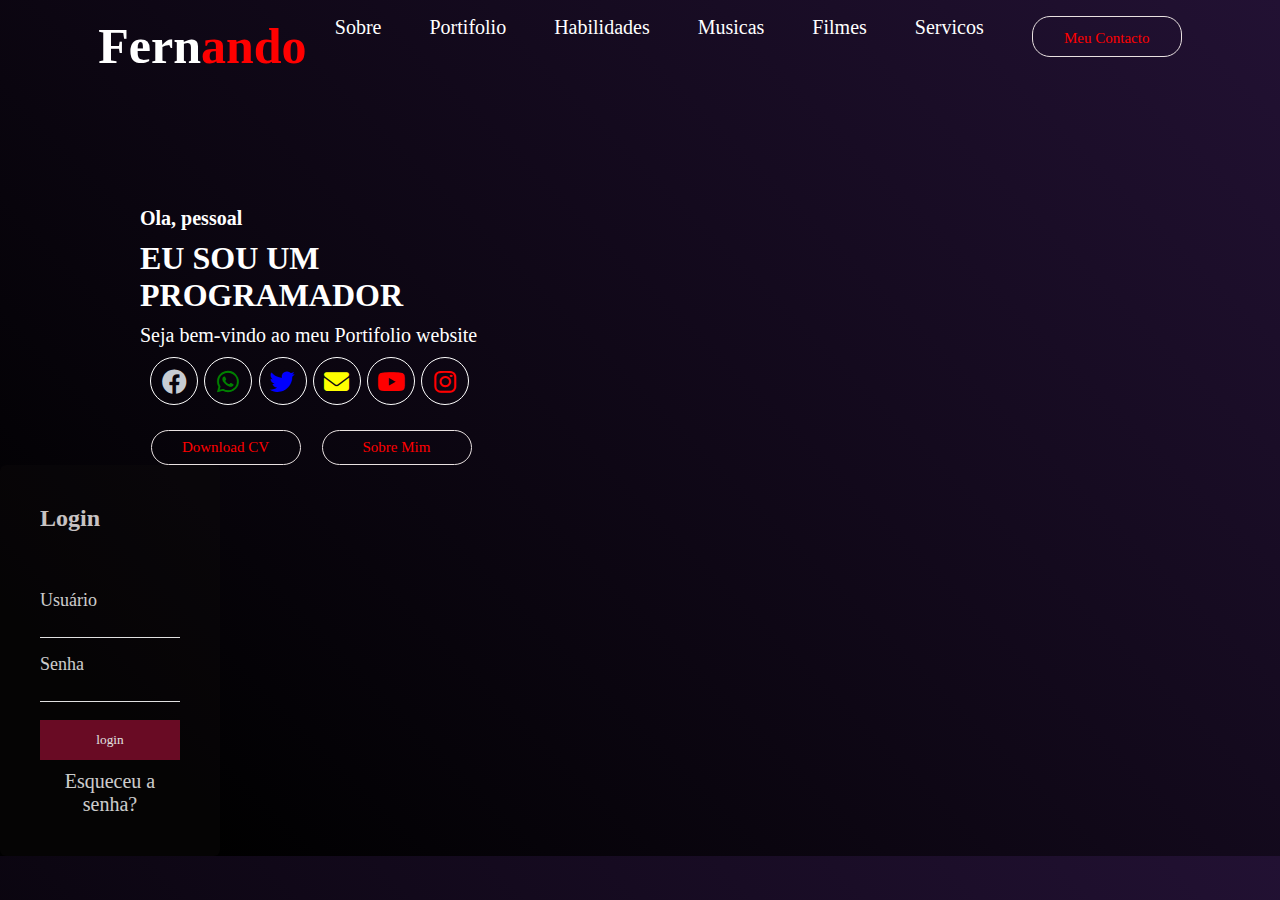
<file: index.html>
<!DOCTYPE html>
<html lang="pt-pT">
<head>
    <meta name="viewport" content="width=device-width, initial-scale=1.0">
    <meta charset="UTF-8">
    <meta http-equiv="X-UA-Compatible" content="IE=edge">
    <meta name="viewport" content="width=, initial-scale=1.0">
    <title>Fernando-Uamusse</title>
    <link rel="stylesheet" href="styles/style.css">
    <link rel="stylesheet" href="fontawesome/fontawesome-free-6.2.1-web/css/all.min.css">
   
<body>
        
    <div class="bacgraund">
        <nav>
            <div class="logo">
                <h1>Fern<span>ando</span></h1> 
            </div>
            <div class="cabecalho-link">
                
                    <li><a href="#">Sobre</a></li>
                    <li><a href="portifolio.html">Portifolio</a></li>
                    <li><a href="Habilidades.html">Habilidades</a></li>
                    <li><a href="#">Musicas</a></li>
                    <div>
                        <li><a href="filmes.html">Filmes</a></li>
                        
                    </div>
                    
                    <li><a href="HTML/Serviços.html">Servicos</a></li>
                  
                        <div>
                           
                            <button>
                                <li><a href="Contactos.html"></a> Meu Contacto</li>
                            </button>
                        </div>
                       
                   
            
            </div>
            
        </nav>
     </div>

        <div class="container-text">
            <div class="text">
                <h3>Ola, pessoal</h3>
                <h1>EU SOU UM
                    <br>PROGRAMADOR
                </h1>
                <p> Seja bem-vindo ao meu Portifolio website </p>
                

                <div class="redes">

                    
                        <a href="https://www.facebook.com/"><i class="fa-brands fa-facebook"></i></a>
                        <a href="https://www.whatsapp.com/"><i class="fa-brands fa-whatsapp"></i></a>
                        <a href="https://twitter.com/login"><i class="fa-brands fa-twitter"></i></a>
                        <a href="https://accounts.google.com/login?hl=pt-br"><i class="fa-solid fa-envelope"></i></a>
                        <a href="https://www.youtube.com/"><i class="fa-brands fa-youtube"></i></a>
                        <a href="https://www.instagram.com/accounts/login/"><i class="fa-brands fa-instagram"></i></a>
                    
                </div>
               
                <div class="nav">
                    <li><button class="btn"><a href="doc/Curriculum vitaefeerrrrrr.pdf"></a> Download CV</button></li> 
                    <li><button class="btn"><a href="url"></a> Sobre Mim</button></li> 
                </div>
                   
            </div>
        </div>


        <div id="login">

            <form class="card">

                <div class="card-header">

                    <h2>Login</h2>

                </div>

                <div class="card-content">

                    <div class="card-content-area">

                        <label for="usuario">Usuário</label>

                        <input type="text" id="usuario" autocomplete="off">

                    </div>

                    <div class="card-content-area">

                        <label for="password">Senha</label>

                        <input type="password" id="password" autocomplete="off">

                    </div>

                </div>

                <div class="card-footer">

                    <input type="submit" value="login" class="submit">

                    <a href="#" class="recuperar_senha">Esqueceu a senha?</a>

                </div>

            </form>

        </div>

      
</body>
</html>
</file>
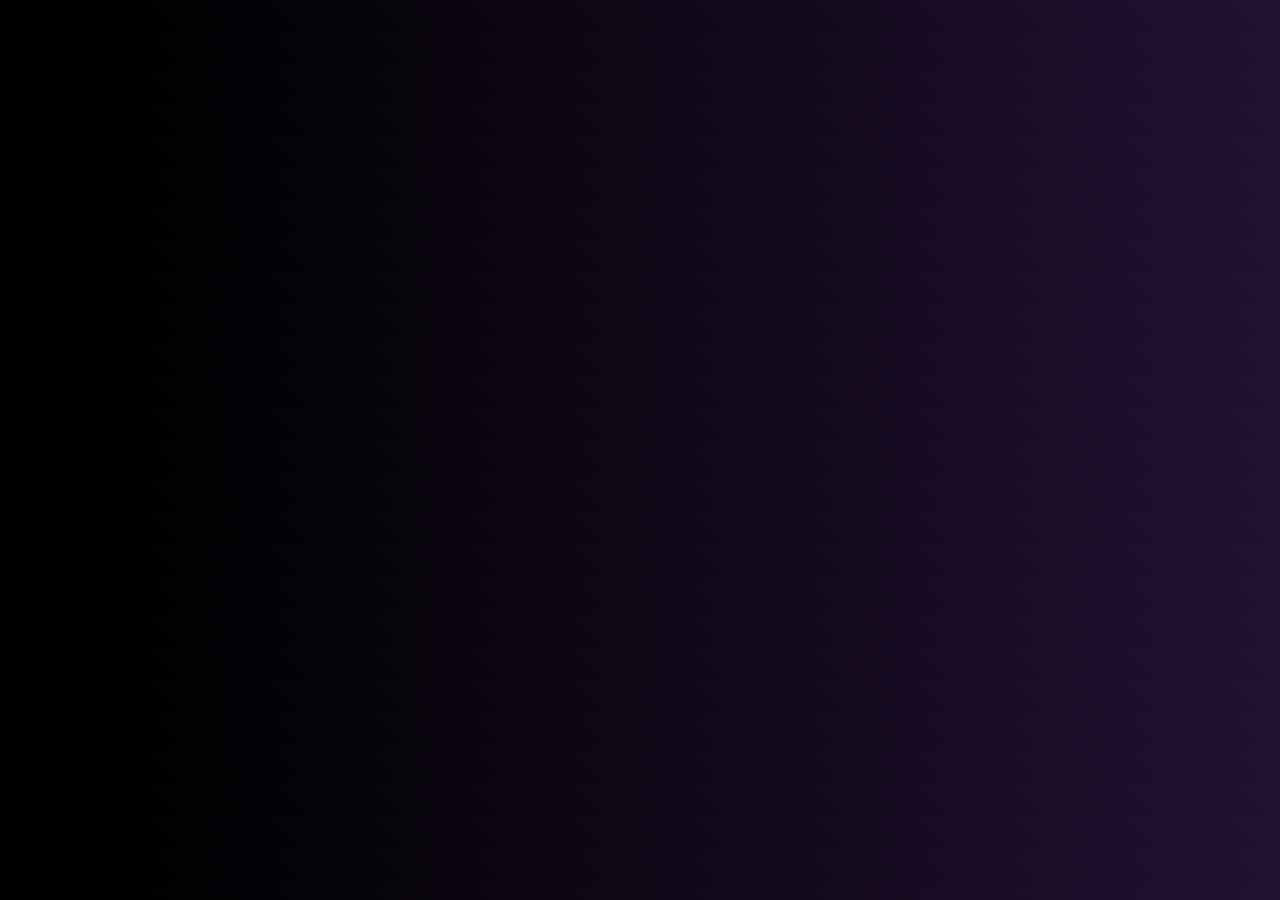
<file: filmes.html>
<!DOCTYPE html>
<html lang="pt-pT">
<head>
    <meta charset="UTF-8">
    <meta http-equiv="X-UA-Compatible" content="IE=edge">
    <meta name="viewport" content="width=device-width, initial-scale=1.0">
    <title>Fernando-Uamusse</title>
    <link rel="stylesheet" href="fontawesome/fontawesome-free-6.2.1-web/css/">
</head>
<body>
<style>
   

    body{
        background-image: linear-gradient(
      45deg, black 10%, #221133
    );
    }

   
</style>

<li><a href="https://en.wikipedia.org/wiki/File:Bad_Boys_for_Life_poster.jpg"></a></li>

    
</body>
</html>
</file>
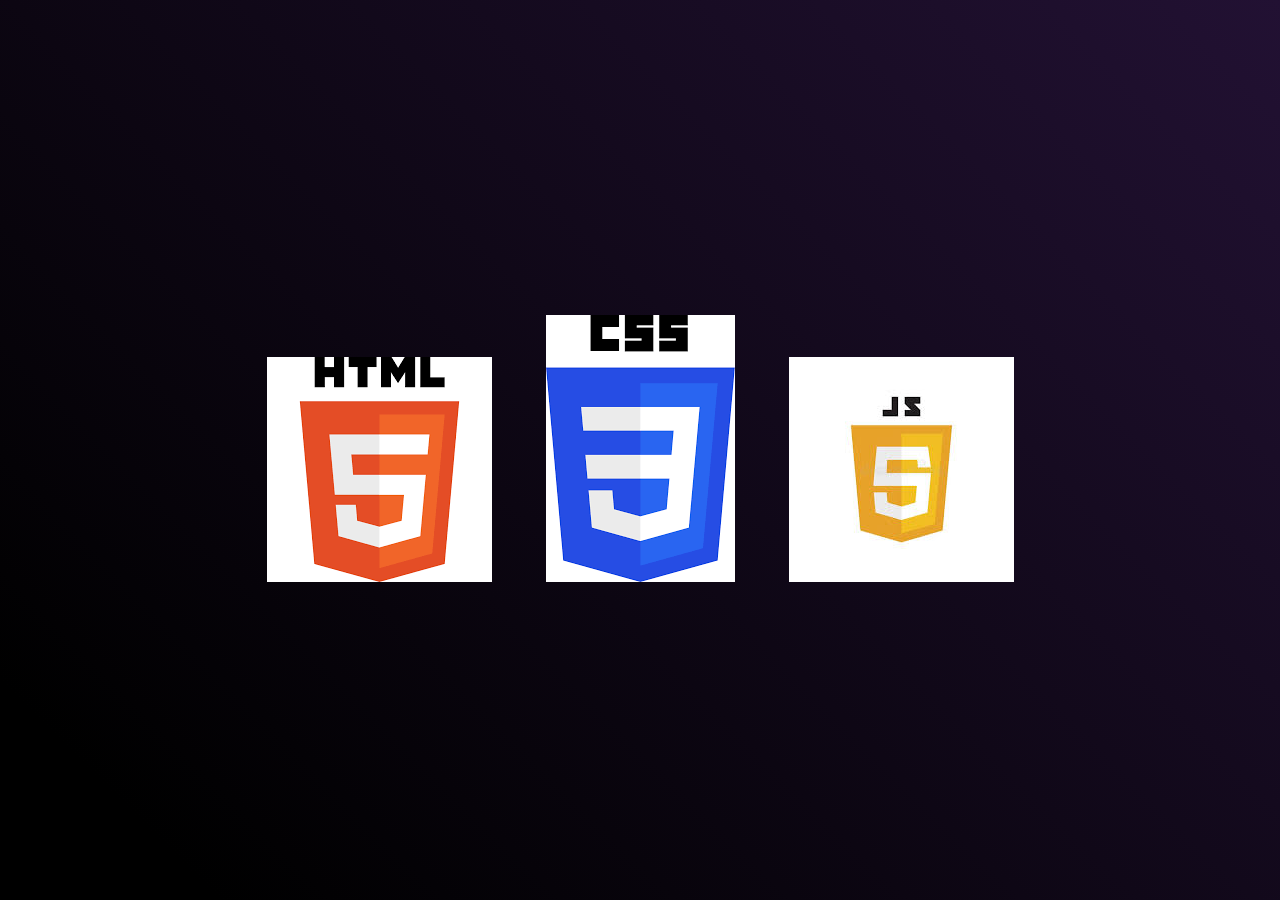
<file: Habilidades.html>
<!DOCTYPE html>
<html lang="pt-pT">
<head>
    <meta charset="UTF-8">
    <meta http-equiv="X-UA-Compatible" content="IE=edge">
    <meta name="viewport" content="width=device-width, initial-scale=1.0">
    <title>Fernando-Uamusse</title>
    <link rel="stylesheet" href="fontawesome/fontawesome-free-6.2.1-web/css/all.min.css">

        <style>
                 *{
            margin: 0;
            padding: 0;
            box-sizing: border-box;
            font-family: 'poppins', 'sans-serif';
        }
        
        body{
             background-image: linear-gradient(
        45deg, black 10%, #221133 );
        height: 100vh;
        align-items: center;
        justify-content: center;
        display: flex;
        }

        .icon a{
            padding: 10px 25px;
        }

        h1{
            color: aliceblue;
        } 
        </style>

            <div class="text">
                <p>

                </p>

            </div>
       
          <div class="icon">
            <a href="#"><img src="Pictures/imagen1.png" alt=""></a>
            <a href="#"><img src="Pictures/css.png" alt=""></a>
            <a href="#"><img src="Pictures/JV.jfif" alt=""></a>
            
           
          </div>          
          

</body>
</html>
</file>
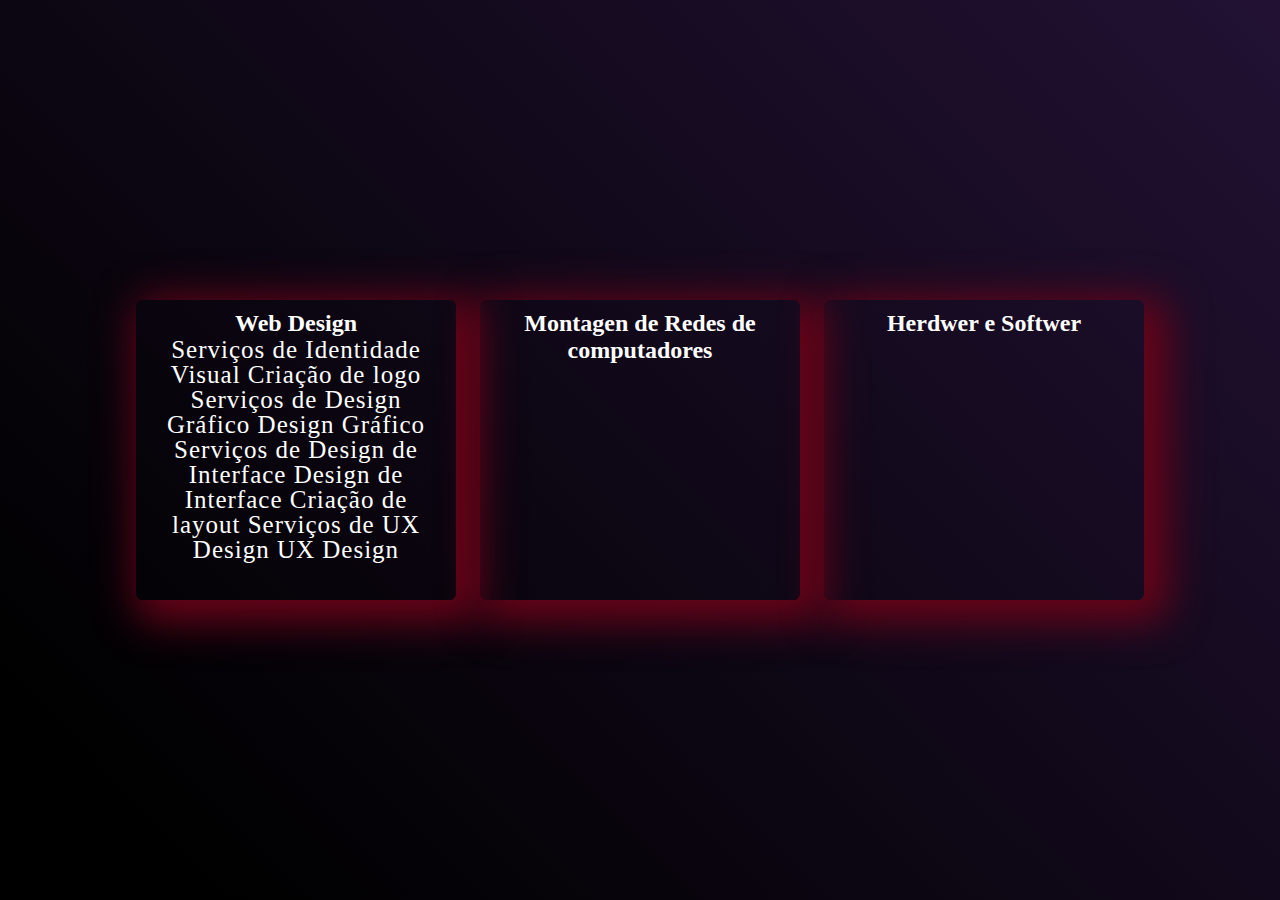
<file: HTML/Serviços.html>
<!DOCTYPE html>
<html lang="pt-pT">
<head>
    <meta charset="UTF-8">
    <meta http-equiv="X-UA-Compatible" content="IE=edge">
    <meta name="viewport" content="width=device-width, initial-scale=1.0">
    <title>Fernando-Uamusse</title>
</head>
<body>
    
<style>

        *{
            margin: 0;
            padding: 0;
            box-sizing: border-box;
            font-family:'Times New Roman', Times, serif;
        }
        .card_info{
            height: 300px;
            width: 320px;
            margin: 12px;
            border-radius: .4em;
            background-color: transparent;
            box-shadow: 12px 10px 40px 12px rgb(105, 4, 25);
            text-align: center;
            padding: 15px;
            padding: 10px 25px;
            }

            .card_info:last-child{
            margin-top: 12px;
            }

            body{
                background-image: linear-gradient(
                45deg, black 10%, #221133 );
                height: 100vh;
                align-items: center;
                justify-content: center;
                display: flex;
            }

            .card_info p{
                font-family: 'Times New Roman', Times, serif;
            font-size: 25px;
            color: black;
            letter-spacing: 1px;
            line-height: 25px;
            color: white;
            }
            .card_info h2{
            color: white;
            }

            .container{
            color: white;
            }
</style>


    <div class="card_info"> 
        <h2>Web Design</h2>

        <div class="box"></div>

        <p>Serviços de Identidade Visual
            Criação de logo  
            <br> Serviços de Design Gráfico
            Design Gráfico</b>
            Serviços de Design de Interface
            Design de Interface
            Criação de layout
            Serviços de UX Design
            UX Design
           </p>
    </div> 
    
    <div class="card_info"> 
        <h2>Montagen de Redes de computadores </h2>
        <div class="box"></div>
        <p></p>
    </div> 
    <div class="card_info"> 
        <h2>Herdwer e Softwer</h2>
        <div class="box"></div>
        <p></p>
    </div> 
</section>

</body>
</html>
</file>
<file: styles/style.css>
*{
    padding: 0;
    margin: 0;
    box-sizing: border-box;
    text-decoration: none;
    list-style: none;
    font-family: "poppins", "sans-serif";  
}


body{
    background-image: linear-gradient(
      45deg, black 10%, #221133
    );
}

div h1{
    color: white;
}

div h1 span{
    color: red;
}

nav{
    display: flex;
    justify-content: space-around;
    max-width: 100%;
    align-items: center;
    text-align: center;
    padding-top: 1rem;
}

.cabecalho-link{
    display: flex;
    gap: 3rem;
    font-weight: 300;
    cursor: pointer;
}

.cabecalho-link a{
    color: white;
    font-size: 20px;
}

.cabecalho-link a:hover{
    color: red;
    transition: 0.8s all;
}

.logo{
    height: 40px;
    width: 40px;
    font-size: 25px;
    cursor: pointer;
}

button{
    color: red;
    background: transparent;
    border: solid 1px rgb(233, 225, 225);
    padding: 8px;
    border-radius: 18px;
    font-size: 15px;
    width: 150px;
    cursor: pointer;
    
}

button:hover{
   
    background-color: red;
    color: white;
    transition: 0.8s;
}

.container-text div h3 {
    color: white;
    font-size: 20px;
}

.container-text div p{
    color: white;
}

.container-text{
    padding: 150px 0 0 140px;
}

.container-text div h1{
    margin-top: 10px;
}

.container-text div p{
    font-size: 20px;
    font-weight: 330;
    margin-top: 10px;
}


.btn{
    margin-top: 15px;  
}

.redes{
    padding: 10px;
    color: white;
    font-size: 25px;
    cursor: pointer;
}

.redes .fa-facebook{
    align-items: center;
    border: 1px solid #fff;
    border-radius: 50%;
    color: #c7ccd3;
    cursor: pointer;
    display: inline-flex;
    height: 48px;
    justify-content: center;
    width: 48px;
    color: blue, white;
}


.redes .fa-whatsapp{
    align-items: center;
    border: 1px solid #fff;
    border-radius: 50%;
    color: #c7ccd3;
    cursor: pointer;
    display: inline-flex;
    height: 48px;
    justify-content: center;
    width: 48px;
    color: green;
}

.redes .fa-twitter{
    align-items: center;
    border: 1px solid #fff;
    border-radius: 50%;
    color: #c7ccd3;
    cursor: pointer;
    display: inline-flex;
    height: 48px;
    justify-content: center;
    width: 48px;
    color: blue;
}

.redes .fa-envelope{
    align-items: center;
    border: 1px solid #fff;
    border-radius: 50%;
    color: #c7ccd3;
    cursor: pointer;
    display: inline-flex;
    height: 48px;
    justify-content: center;
    width: 48px;
    color: yellow;
}

.redes .fa-youtube{
    align-items: center;
    border: 1px solid #fff;
    border-radius: 50%;
    color: #c7ccd3;
    cursor: pointer;
    display: inline-flex;
    height: 48px;
    justify-content: center;
    width: 48px;
    color: red;
}

.redes .fa-instagram{
    align-items: center;
    border: 1px solid #fff;
    border-radius: 50%;
    color: #c7ccd3;
    cursor: pointer;
    display: inline-flex;
    height: 48px;
    justify-content: center;
    width: 48px;
    color: red;
}


div .nav{
    align-items: center;
    display: flex;
    justify-content: space-around;
    max-width: 30%;
}

.login {
    align-items: center;
    display: flex;
    justify-content: space-around;
    max-width: 30%;

    display: flex;
    align-items: center;
    justify-content: center;
    height: 100vh;
    font-family: Cambria, Cochin, Georgia, Times, 'Times New Roman', serif;
}

.card {
   
    background-color: rgba(17, 14, 14, 0.3);
    padding: 40px;
    border-radius: 6px;
    width:220px;
}

.card-header {
    padding-bottom: 50px;
    opacity: 0.8;
    color: rgb(248, 242, 242);

}


.card-content label {
    color: #fff;
    font-size: 18px;
    opacity: 0.8;
}

.card-content-area {
    display: flex;
    flex-direction: column;
    padding:8px 0;
}

.card-content-area input {
    margin-top: 10px;
    padding:0 5px;
    background-color: transparent;
    border:none;
    border-bottom: 1px solid #e1e1e1;
    outline: none;
    color: #fff;
}

.card-footer {
    display: flex;
    flex-direction: column;
}

.card-footer .submit{
    width: 100%;
    height: 40px;
    background-color: #690b24;
    border:none;
    color:#e1e1e1;
    margin: 10px 0;
}

.card-footer a {
    text-align: center;
    font-size: 20px;
    opacity: 0.8;
    color: #fff;
    text-decoration: none;
}
</file>
